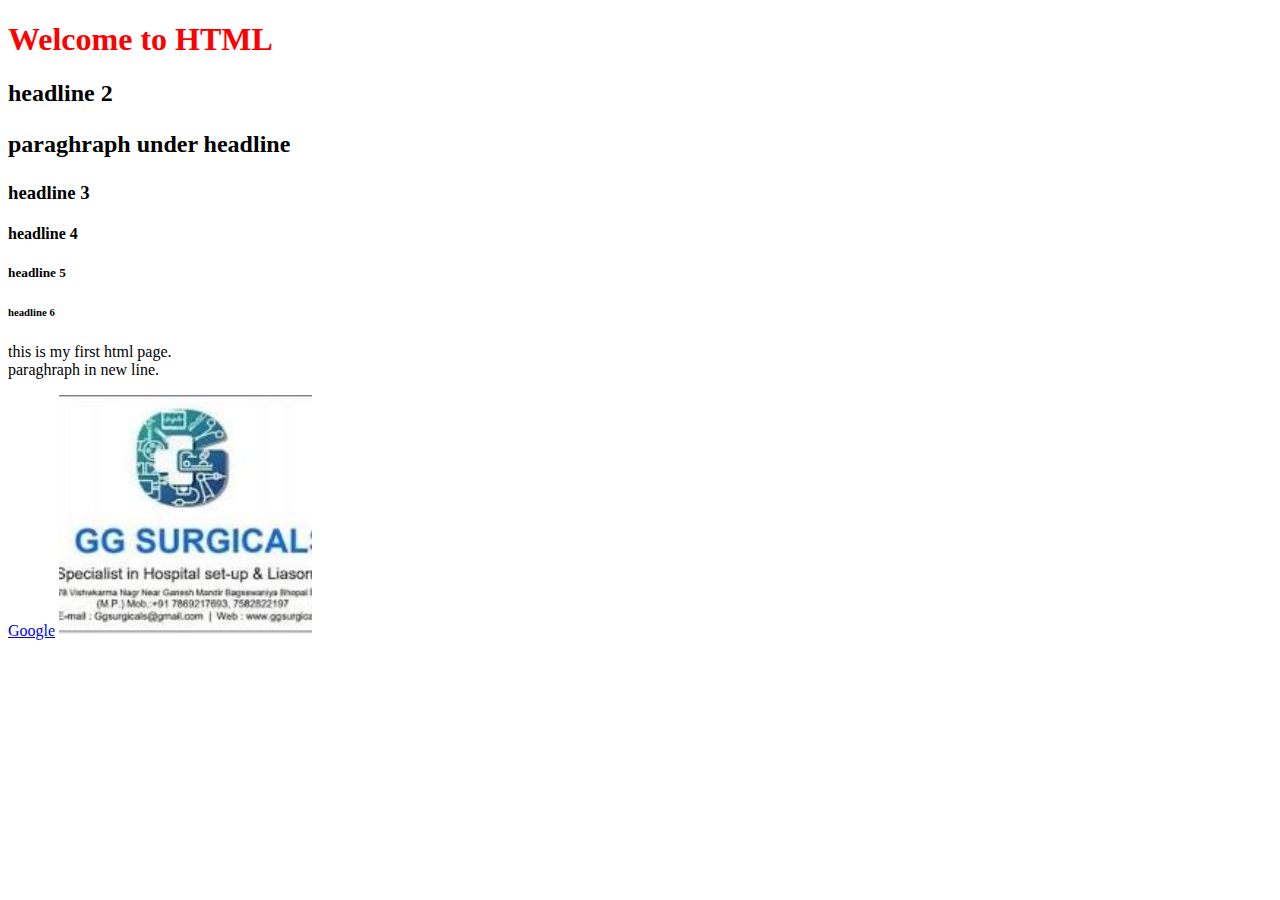
<file: firstHtmlPage.html>
<!DOCTYPE html>
<html lang="en">

<title>My First Page</title>

<body>
    <h1 style="color: Red;">Welcome to HTML </h1>
    <h2 title="I am headlin 2">headline 2<p> paraghraph under headline</p></h2>
    <h3>headline 3</h3>
    <h4>headline 4</h4>
    <h5>headline 5</h5>
    <h6>headline 6</h6>
    
    <p style="font-family: Georgia, 'Times New Roman', Times, serif;">
        this is my first html page.<br>
        paraghraph  in new line.
    </p>

    <a href="https://www.google.com/" >Google</a>

    <img src="hello.jpeg" height=50% width=20% alt="GG Surgicals">

</body>

</html>
</file>
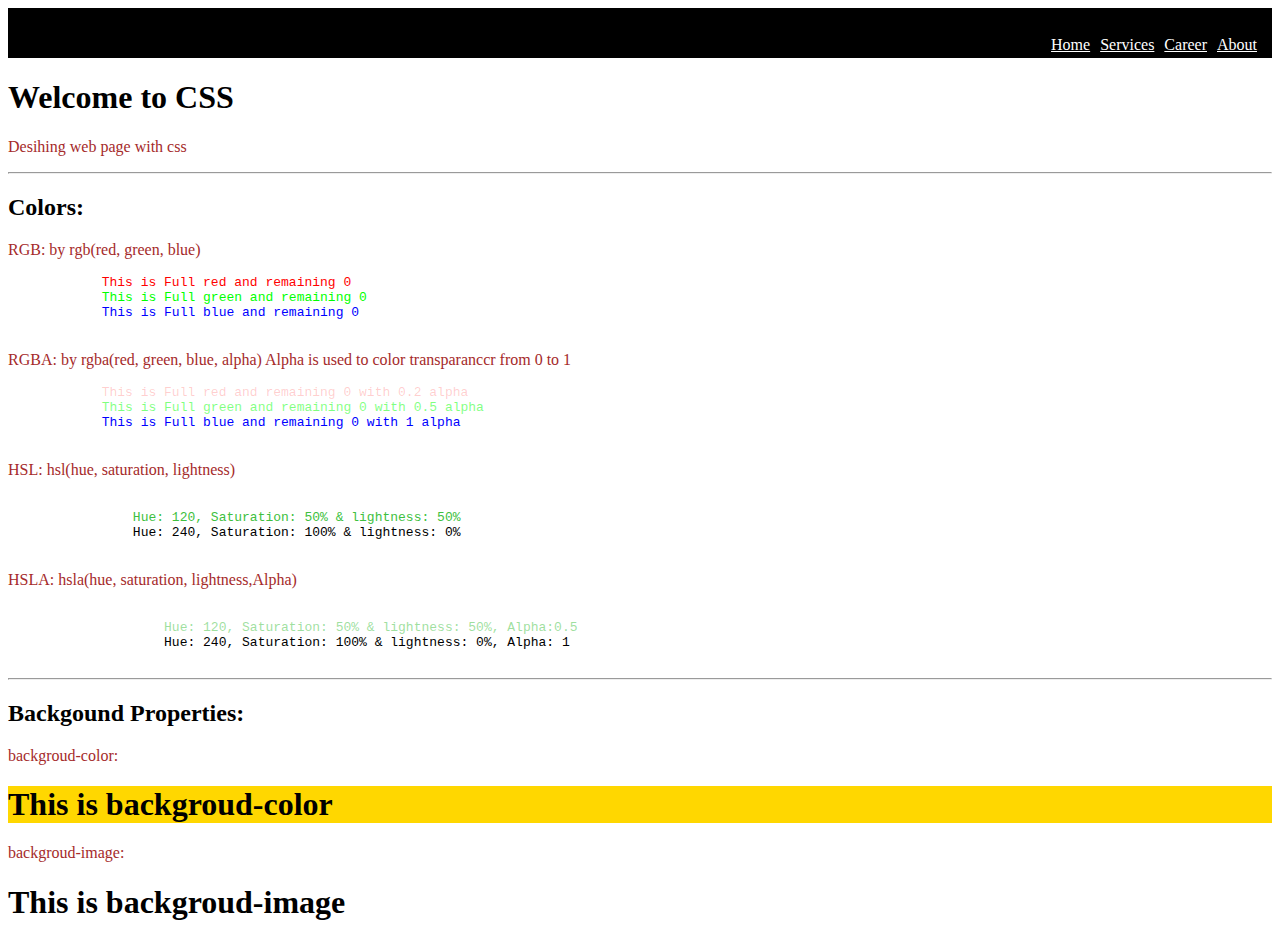
<file: BasicCSS/app.html>
<!Doctype html>
<html>

<head>
    <meta charset="utf-8">
    <title>Basic CSS</title>
    <link href="styles.css" rel="stylesheet">
    <meta name="viewport" content="width=device-width, initial-scale=1">
</head>

<body id="body">
    <header id="header">
        <nav id="nav">
            <a href="#home" id="home">Home</a>
            <a href="#services" id="services">Services</a>
            <a href="#career" id="career">Career</a>
            <a href="#about" id="about">About</a>
        </nav>
    </header>

    <h1>Welcome to CSS</h1>
    <p>Desihing web page with css</p>
    <hr>

    <div class="colors">

        <h2 class="heading">Colors: </h2>

        <div class="rgb">
            <p class="subheading">RGB: by rgb(red, green, blue)</p>
            <pre class="pre">
            <span style="color: rgb(255,0,0);">This is Full red and remaining 0</span>
            <span style="color: rgb(0,255,0);">This is Full green and remaining 0</span>
            <span style="color: rgb(0,0,255);">This is Full blue and remaining 0</span>
        </pre>
        </div>

        <div class="rgba">
            <p class="subheading">RGBA: by rgba(red, green, blue, alpha) Alpha is used to color transparanccr from 0 to
                1</p>
            <pre class="pre">
            <span style="color: rgba(255,0,0,0.2);">This is Full red and remaining 0 with 0.2 alpha</span>
            <span style="color: rgb(0,255,0,.5);">This is Full green and remaining 0 with 0.5 alpha</span>
            <span style="color: rgb(0,0,255,1);">This is Full blue and remaining 0 with 1 alpha</span>
        </pre>
        </div>

        <div class="hsl">
            <p class="subheading">HSL: hsl(hue, saturation, lightness)</p>
            <pre class="pre">
                <span style="color: hsl(0,0%,100%);">Hue: 0, Saturation: 0% & lightness: 100%</span>
                <span style="color: hsl(120,50%,50%);">Hue: 120, Saturation: 50% & lightness: 50%</span>
                <span style="color: hsl(240,100%,0%);">Hue: 240, Saturation: 100% & lightness: 0%</span>
            </pre>
        </div>

        <div class="hsla">
            <p class="subheading">HSLA: hsla(hue, saturation, lightness,Alpha)</p>
            <pre class="pre">
                    <span style="color: hsla(0,0%,100%,0.2);">Hue: 0, Saturation: 0% & lightness: 100%, Alpha: 0.2</span>
                    <span style="color: hsla(120,50%,50%,0.5);">Hue: 120, Saturation: 50% & lightness: 50%, Alpha:0.5</span>
                    <span style="color: hsla(240,100%,0%,1);">Hue: 240, Saturation: 100% & lightness: 0%, Alpha: 1</span>
                </pre>
        </div>
    </div>
    <hr>

    <div class="backgroud">
        <h2 class="heading">Backgound Properties:</h2>

        <div class="backcolor">
        <p>backgroud-color: </p>
        <h1 style="background-color: gold;">This is backgroud-color</h1>
        </div>

        <div class="backimage">
            <p>backgroud-image: </p>
            <h1 style="background-image: url(https://images.immediate.co.uk/production/volatile/sites/10/2023/06/2048x1365-Oak-trees-SEO-GettyImages-90590330-b6bfe8b.jpg?quality=90&webp=true&resize=556,371) ;">This is backgroud-image</h1>
        </div>

    </div>

    <footer>

    </footer>
</body>

</html>
</file>
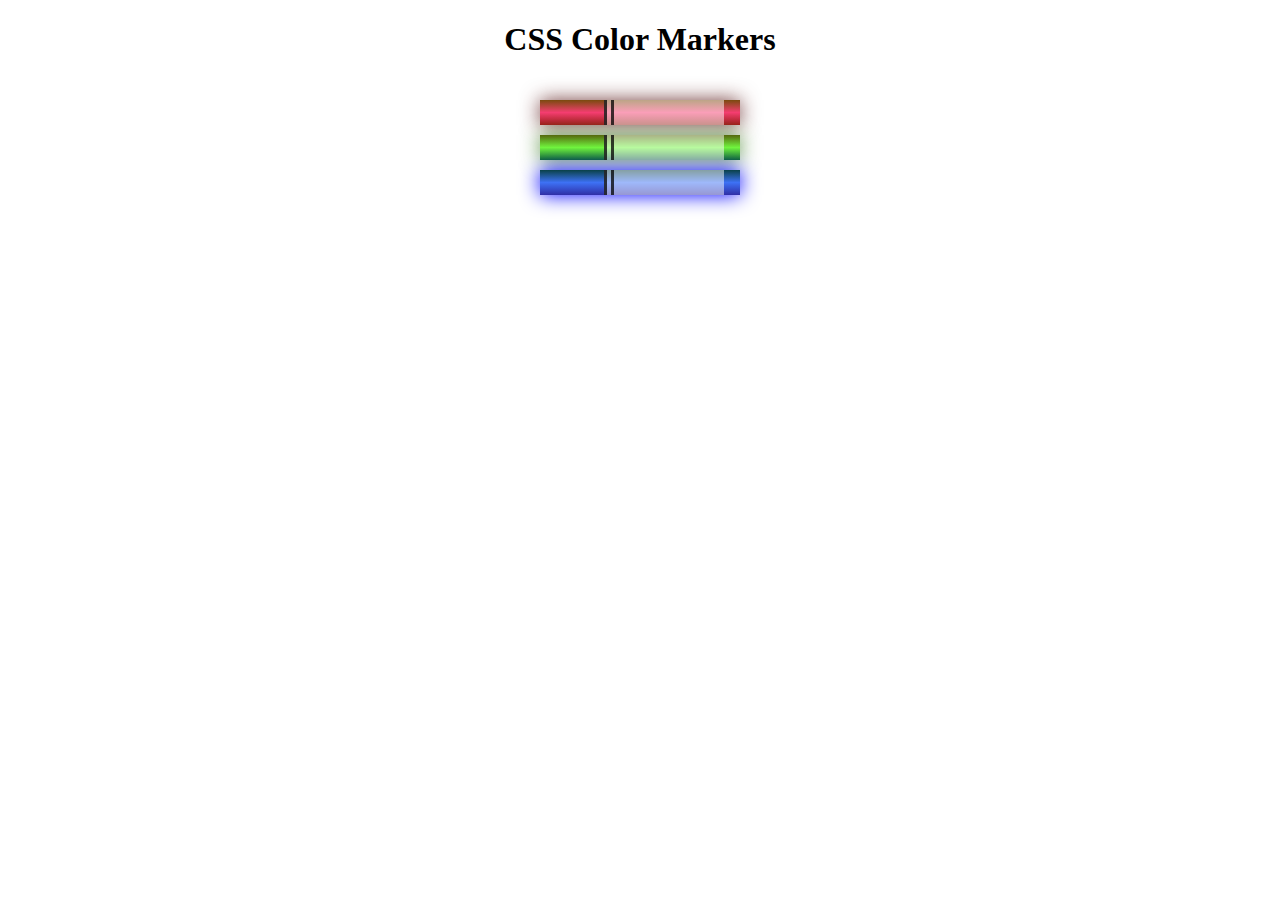
<file: colorMakerCSS/colorMakerCSS.html>
<!DOCTYPE html>
<html lang="en">

<head>
    <meta charset="utf-8">
    <meta name="viewport" content="width=device-width, initial-scale=1.0">
    <title>Colored Markers</title>
    <link rel="stylesheet" href="colorMaker.css">
</head>

<body>
    <h1>CSS Color Markers</h1>
    <div class="container">
        <div class="marker red">
            <div class="cap"></div>
            <div class="sleeve"></div>
        </div>
        <div class="marker green">
            <div class="cap"></div>
            <div class="sleeve"></div>
        </div>
        <div class="marker blue">
            <div class="cap"></div>
            <div class="sleeve"></div>
        </div>
    </div>
</body>

</html>
</file>
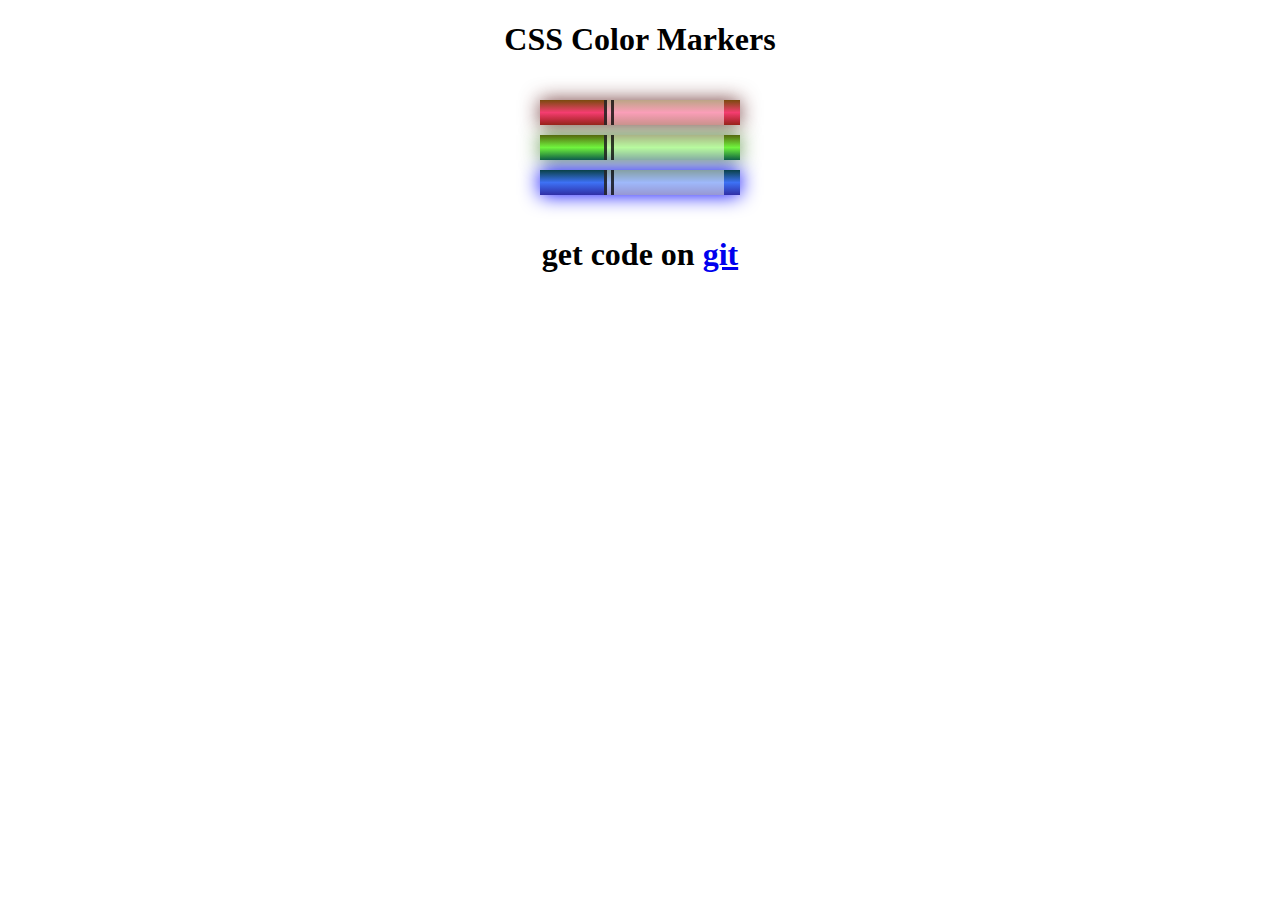
<file: colorMakerCSS/colorMarkerCSS.html>
<!DOCTYPE html>
<html lang="en">

<head>
    <meta charset="utf-8">
    <meta name="viewport" content="width=device-width, initial-scale=1.0">
    <title>Colored Markers</title>
    <link rel="stylesheet" href="colorMarker.css">
</head>

<body>
    <h1>CSS Color Markers</h1>
    <div class="container">
        <div class="marker red">
            <div class="cap"></div>
            <div class="sleeve"></div>
        </div>
        <div class="marker green">
            <div class="cap"></div>
            <div class="sleeve"></div>
        </div>
        <div class="marker blue">
            <div class="cap"></div>
            <div class="sleeve"></div>
        </div>
    </div>
    <footer>
        <h1>get code on <a href="https://github.com/lojat/Html-CSS/tree/main/colorMakerCSS">git</a></h1>
    </footer>
</body>

</html>
</file>
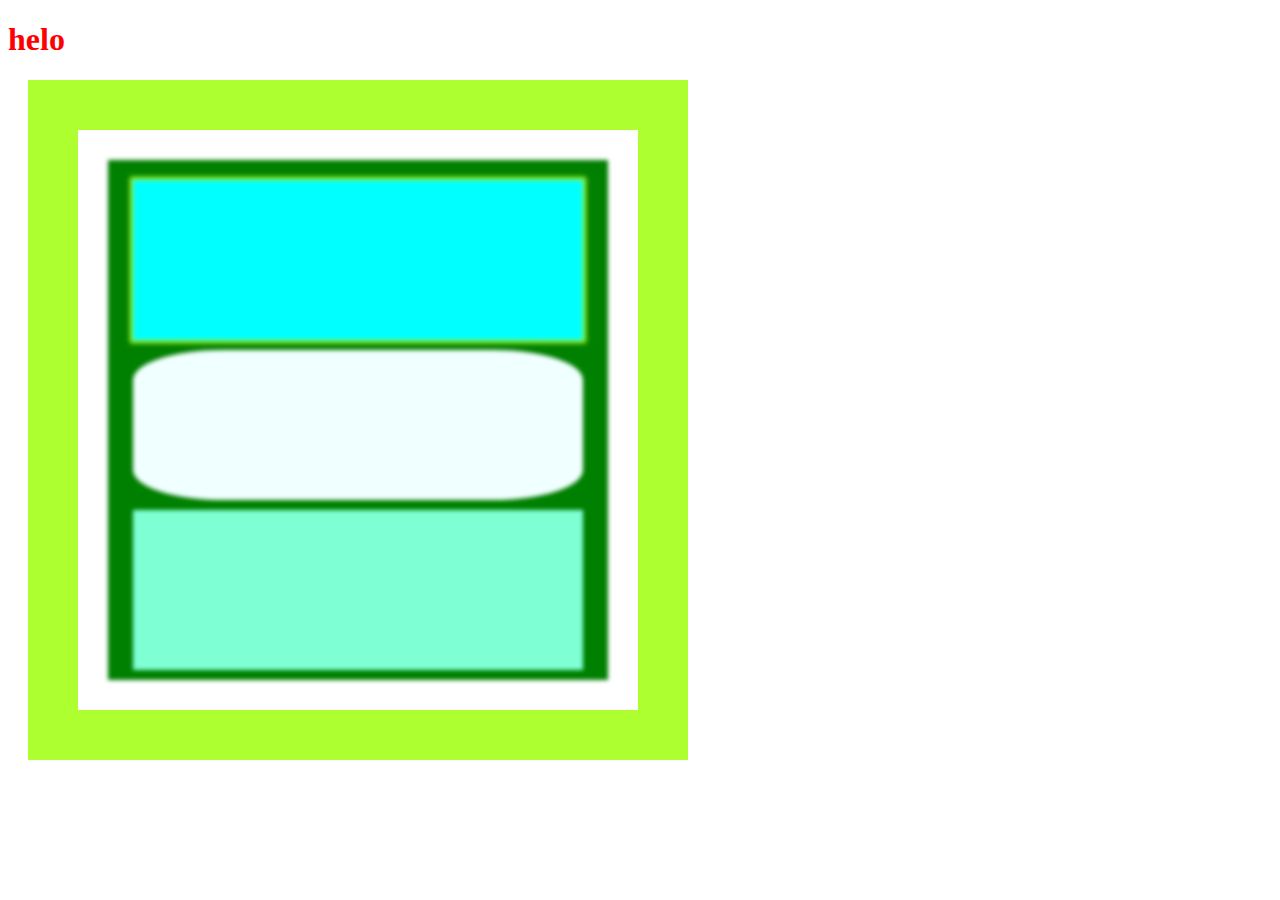
<file: margin-paddingcss/app.html>
<!DOCTYPE html>
<html lang="en">

<head>
    <meta charset="utf-8">
    <title>WelcomeToCss</title>
    <link rel="stylesheet" href="app.css">
</head>
<body>
    <h1>helo</h1>
    <div class="frame">
        <div class="all">
            <div class="one"></div>
            <div class="two"></div>
            <div class="three"></div>
        </div>
    </div>
</body>

</html>
</file>
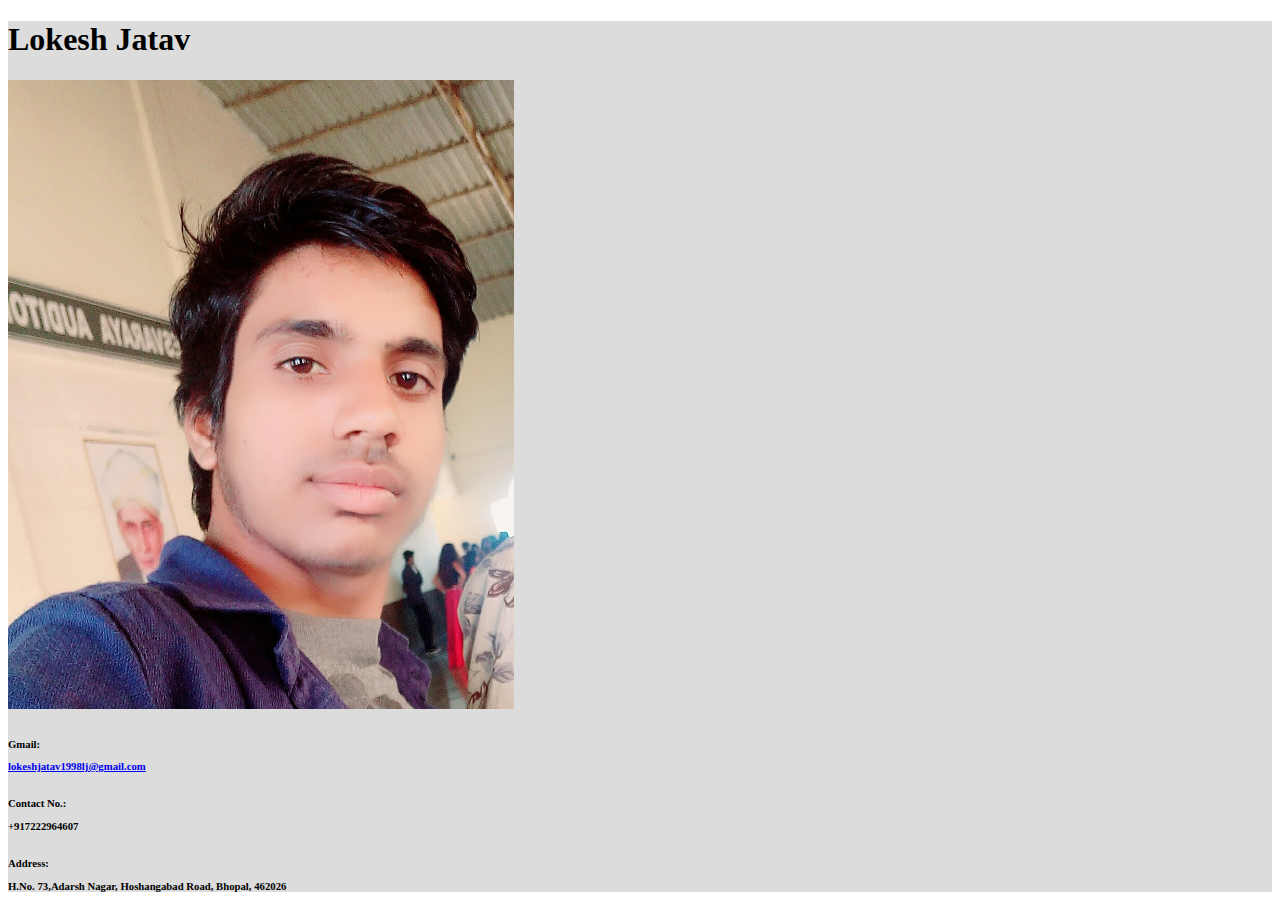
<file: myPortfolio/MyPortFolio.html>
<!DOCTYPE html>
<html lang="en">
    <head>
        <meta charset="UTF-80">
        <meta name="viewport" content="width=device-width, initial-scale=1.0"> 
        <title>Lokesh Jatav PortFolio</title>
        <link rel="stylesheet" href="MyPortFolio.css">
    </head>
    <body>
        <main class="main">
            <div class="basic">
                <h1>Lokesh Jatav</h1>
                <img src="pic.jpg" alt="My Image" width=40% height=20%>
                <h6>Gmail: <a href="https://mail.google.com/mail/u/0/?fs=1&to=lokeshjatav1998lj@gmail.com&su=SUBJECT&body=BODY&bcc=lokeshjatavlj1998@gmail.com&tf=cm" target="_blank"><p>lokeshjatav1998lj@gmail.com</p></a></h6>
                <h6>Contact No.: <p>+917222964607</p></h6>
                <h6>Address: <p>H.No. 73,Adarsh Nagar, Hoshangabad Road, Bhopal, 462026</p></h6>
            </div>
        </main>
    </body>
</html>
</file>
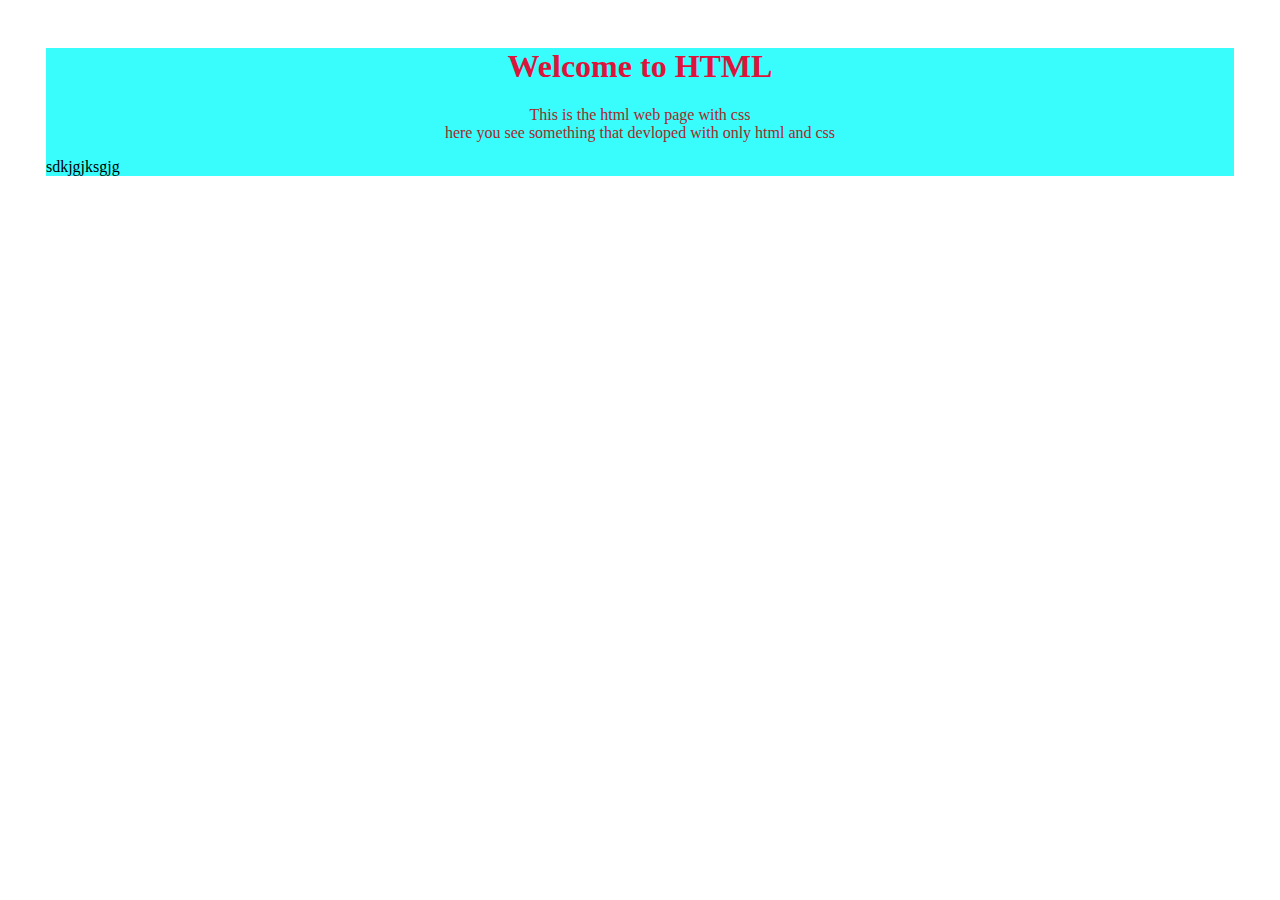
<file: myWebPage/myWebPage.html>
<!DOCTYPE html>
<html lang="en">
    <head>
        <meta charset="utf-8">
        <title id="title">Welcome</title>
        <link href="myWebPage.css" rel="stylesheet">
    </head>
    <body class="body">
        <div>
            <main class="main">
                <h1>Welcome to HTML</h1>
                <p>This is the html web page with css<br>
                here you see something that devloped with only html and css</p>
                <section>
                    sdkjgjksgjg
                </section>
            </main>
        </div>
    </body>
</html>
</file>
<file: BasicCSS/styles.css>
*{
    color: black;
}

#body{
    /*     
    background-image: url("https://img.freepik.com/premium-photo/city-middle-blue-sky_967785-99236.jpg?w=360");
    background-repeat: repeat-x;
    background-attachment:fixed;
*/

background: repeat-x fixed;   
}

#header{
    background-color: black;
    height: 50px;
}

#nav{
    display: flex;
    float: inline-end;
    margin-top: 28px;
    margin-right: 5px;
}

#nav a{
    font-size: auto;
    margin-right: 10px;
    color: white; 
}

p{
    text-align: left;
    color: brown;
}
</file>
<file: colorMakerCSS/colorMaker.css>
h1 {
    text-align: center;
  }
  
  .container {
    background-color: rgb(255, 255, 255);
    padding: 10px 0;
  }
  
  .marker {
    width: 200px;
    height: 25px;
    margin: 10px auto;
  }
  
  .cap {
    width: 60px;
    height: 25px;
  }
  
  .sleeve {
    width: 110px;
    height: 25px;
    background-color: rgba(255, 255, 255, 0.5);
    border-left: 10px double rgba(0, 0, 0, 0.75);
  }
  
  .cap, .sleeve {
    display: inline-block;
  }
  
  .red {
    background: linear-gradient(rgb(122, 74, 14), rgb(245, 62, 113), rgb(162, 27, 27));
    box-shadow: 0 0 20px 0 rgba(83, 14, 14, 0.8);
  }
  
  .green {
    background: linear-gradient(#55680D, #71F53E, #116C31);
    box-shadow: 0 0 20px 0 #3B7E20CC;
  }
  
  .blue {
    background: linear-gradient(hsl(186, 76%, 16%), hsl(223, 90%, 60%), hsl(240, 56%, 42%));
    box-shadow: 0 0 20px 0 blue;
  }
</file>
<file: colorMakerCSS/colorMarker.css>
h1 {
    text-align: center;
  }
  
  .container {
    background-color: rgb(255, 255, 255);
    padding: 10px 0;
  }
  
  .marker {
    width: 200px;
    height: 25px;
    margin: 10px auto;
  }
  
  .cap {
    width: 60px;
    height: 25px;
  }
  
  .sleeve {
    width: 110px;
    height: 25px;
    background-color: rgba(255, 255, 255, 0.5);
    border-left: 10px double rgba(0, 0, 0, 0.75);
  }
  
  .cap, .sleeve {
    display: inline-block;
  }
  
  .red {
    background: linear-gradient(rgb(122, 74, 14), rgb(245, 62, 113), rgb(162, 27, 27));
    box-shadow: 0 0 20px 0 rgba(83, 14, 14, 0.8);
  }
  
  .green {
    background: linear-gradient(#55680D, #71F53E, #116C31);
    box-shadow: 0 0 20px 0 #3B7E20CC;
  }
  
  .blue {
    background: linear-gradient(hsl(186, 76%, 16%), hsl(223, 90%, 60%), hsl(240, 56%, 42%));
    box-shadow: 0 0 20px 0 blue;
  }
</file>
<file: margin-paddingcss/app.css>
.frame{
    border: 50px solid greenyellow;
    width: 500px;
    margin: 20px;
    padding: 30px ;
}
.all{
    width: 500;
    height: 500px;
    background-color: green;
    padding: 10px;
    overflow: hidden;
    filter:blur(2px);
}
.one{
    background-color: aqua;
    width: 450px;
    height: 160px;
    margin:10px auto;
    box-shadow: 0 0 3px 3px greenyellow;
}
.two{
    background-color: azure;
    width: 450px;
    height: 150px;
    margin: 10px auto;
    border-radius: 20%;
}
.three{
    background-color: aquamarine;
    height: 160px;
    width: 450px;
    margin: 10px auto;
}
h1{
    color: red;
}
</file>
<file: myPortfolio/MyPortFolio.css>
.basic{
    text-align: left;
    background: gainsboro;
}
</file>
<file: myWebPage/myWebPage.css>
h1{
    color:crimson;
    text-align: center;
    margin-top: 4%;
}
p{
    color:brown;
    text-align: center;
}
.main{
    background-color: rgb(57, 253, 253);
    padding: auto;
    margin: 3%;
}
.body{
    background-image: url("https://img.freepik.com/free-photo/person-working-html-computer_23-2150038860.jpg?t=st=1720592928~exp=1720596528~hmac=9550e41207e3ba7f09504f9c263bc479fa3ce67d733460228db9c684b2109bef&w=740");
}
</file>
